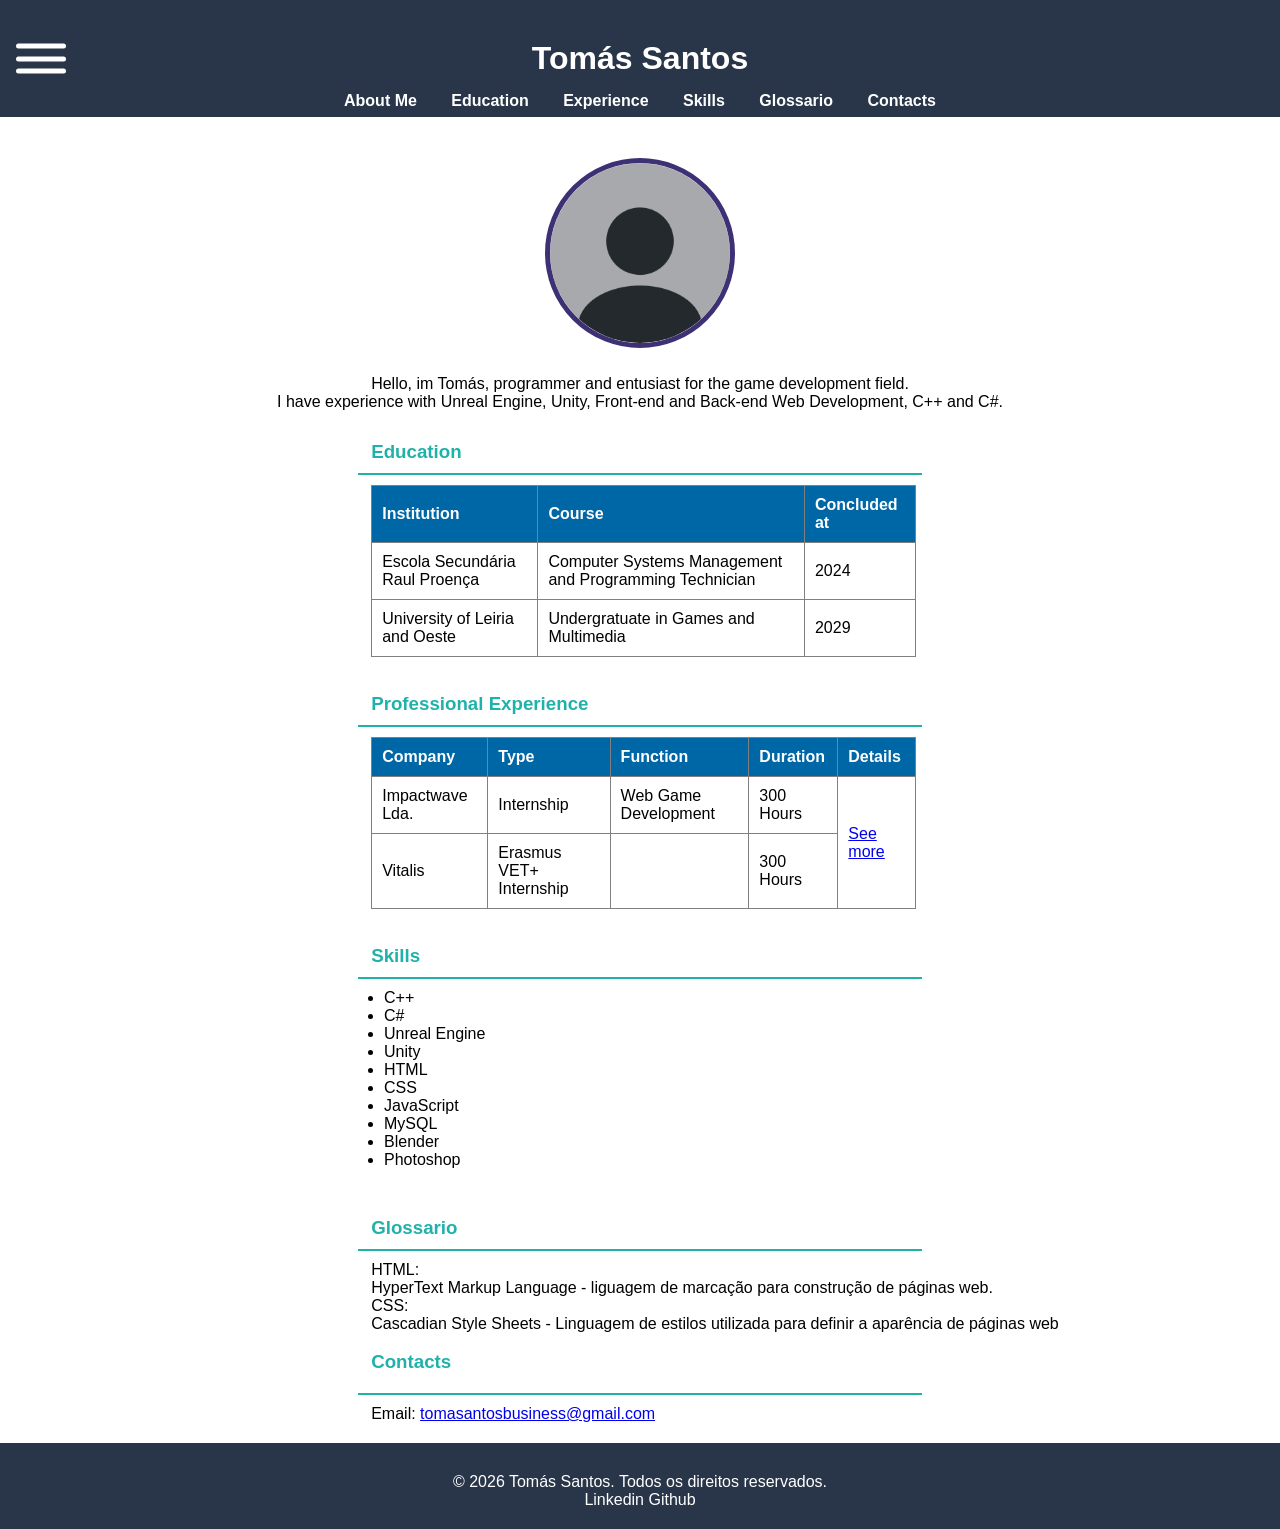
<file: index.html>
<!DOCTYPE html>
<html lang="en">

<head>
    <meta charset="UTF-8">
    <meta name="viewport" content="width=device-width, initial-scale=1.0">
    <title>Curriculum Vitae</title>
    <link rel="stylesheet" href="css/style.css">
</head>

<body>
    <header>
        <div class="title-bar">
            <nav class="nav-ham-menu">
                <div class="ham-menu">
                    <span></span>
                    <span></span>
                    <span></span>
                </div>
            </nav>
            <h1>Tomás Santos</h1>
        </div>
        
        <div class="off-screen-menu">
            <ul>
                <li><a href="#">About Me</a></li>
                <li><a href="#education">Education</a></li>
                <li><a href="#exp">Experience</a></li>
                <li><a href="#skills">Skills</a></li>
                <li><a href="#glossario">Glossario</a></li>
                <li><a href="#contact">Contacts</a></li>
            </ul>
        </div>
        
        <nav class="nav_container">
            <ul>
                <li><a href="#">About Me</a></li>
                <li><a href="#education">Education</a></li>
                <li><a href="#exp">Experience</a></li>
                <li><a href="#skills">Skills</a></li>
                <li><a href="#glossario">Glossario</a></li>
                <li><a href="#contact">Contacts</a></li>
            </ul>
        </nav>
    </header>
    <br>
    <br>
    <div class="containerIMG">
        <img src="assets2/img1.png" width="180px">
    </div>
    <br>
    <div id="description">
        <p>Hello, im Tomás, programmer and entusiast for the game development field.
        </p>
        <p>I have experience with Unreal Engine, Unity, Front-end and Back-end Web Development, C++ and C#.</p>
    </div>

    <div>
        <h3 id="education">Education</h3>
    </div>
    <div id="line"></div>

    <div id="tableDiv">
        <table border="1">
            <tr>
                <th>Institution</th>
                <th>Course</th>
                <th>Concluded at</th>
            </tr>
            <tr>
                <td>Escola Secundária Raul Proença</td>
                <td>Computer Systems Management and Programming Technician</td>
                <td>2024</td>
            </tr>
            <tr>
                <td>University of Leiria and Oeste</td>
                <td>Undergratuate in Games and Multimedia</td>
                <td>2029</td>
            </tr>
        </table>
    </div>
    <br>
    <br>

    <div>
        <h3 id="exp">Professional Experience</h3>
    </div>
    <div id="line"></div>

    <div id="expTableDiv">
        <table border="1">
            <tr>
                <th>Company</th>
                <th>Type</th>
                <th>Function</th>
                <th>Duration</th>
                <th>Details</th>
            </tr>
            <tr>
                <td>Impactwave Lda.</td>
                <td>Internship</td>
                <td>Web Game Development</td>
                <td>300 Hours</td>
                <td rowspan="2"><a href="experienceDetail.html">See more</a></td>
            </tr>
            <tr>
                <td>Vitalis</td>
                <td>Erasmus VET+ Internship</td>
                <td></td>
                <td>300 Hours</td>
            </tr>
        </table>
    </div>

    <br>
    <br>
    <div>
        <h3 id="skills">Skills</h3>
    </div>
    <div id="line"></div>

    <div id="skillList">
        <ul>
            <li>C++</li>
            <li>C#</li>
            <li>Unreal Engine</li>
            <li>Unity</li>
            <li>HTML</li>
            <li>CSS</li>
            <li>JavaScript</li>
            <li>MySQL</li>
            <li>Blender</li>
            <li>Photoshop</li>
        </ul>
    </div>
    <br>
    <div>
        <h3 id="glossario">Glossario</h3>
    </div>
    <div id="line"></div>

    <dl id="glossario">
        <dt>HTML:</dt>
        <dd>HyperText Markup Language - liguagem de marcação para construção de páginas web.</dd>
        <dt>CSS:</dt>
        <dd>Cascadian Style Sheets - Linguagem de estilos utilizada para definir a aparência de páginas web</dd>
    </dl>
    <br>
    <div>
        <h3 id="contact">Contacts</h3>
    </div>
    <div id="line"></div>
    <div id="contact">
        <p>Email: <a href="mailto:tomasantosbusiness@gmail.com">tomasantosbusiness@gmail.com</a></p>
    </div>

    <footer>
        <p>&copy; 2026 Tomás Santos. Todos os direitos reservados.</p>
        <a href="https://www.linkedin.com/in/tom%C3%A1s-santos-837233315/">Linkedin</a>
        <a href="https://github.com/Tomas-Santos">Github</a>
    </footer>
</body>
<script src="js/main.js"></script>
</html>
</file>
<file: css/style.css>
* {
    font-family: 'Gill Sans', 'Gill Sans MT', Calibri, 'Trebuchet MS', sans-serif;
    padding: 0;
    margin: 0;
}

header {
    position: sticky;
    top: 0;
    background-color: rgb(41, 54, 73);
    color: white;
    text-align: center;
    padding: 40px 0px;
}

.title-bar{
    display: flex;
    justify-content: center;
    position: relative;
}

.title-bar h1{
    display: inline-flex;
    align-items: center;
}

.off-screen-menu{
    background-color: rgb(34, 37, 49);
    height: 100vh;
    width: 100%;
    max-width: 450px;
    position: fixed;
    top: 0;
    left: -450px;
    display: flex;
    flex-direction: column;
    justify-content: center;
    align-items: center;
    text-align: center;
    font-size: 3rem;
    transition: .3s ease;
}

.off-screen-menu.active{
    left: 0;
}

.nav-ham-menu{
    z-index: 1000;
    position: absolute;
    top: 50%;
    left: 1rem;
    transform: translateY(-50%);
}

.ham-menu{
    height: 50px;
    width: 50px;
    position: relative;
}

.ham-menu span{
    height: 5px;
    width: 100%;
    background-color: white;
    border-radius: 25px;
    position: absolute;
    top: 50%;
    left: 50%;
    transform: translate(-50%, -50%);
    transition: .3s ease;
}

.ham-menu span:nth-child(1){
    top: 25%;
}

.ham-menu span:nth-child(3){
    top: 75%;
}

.ham-menu.active span:nth-child(1){
    top: 50%;
    transform: translate(-50%, -50%) rotate(45deg);
}

.ham-menu.active span:nth-child(2){
    opacity: 0;
}

.ham-menu.active span:nth-child(3){
    top: 42%;
    transform: translate(-50%, 50%) rotate(-45deg);
}

.nav_container{
    width: 100%;
    position: absolute;
}

.nav_container ul {
    list-style-type: none;
}

.nav_container ul li {
    box-sizing: border-box;
    padding: 15px;
    display: inline-flex;
    font-weight: bold;
}

.nav_container ul li a{
    text-decoration: none;
    color: white;
    transition: all ease-in-out 0.1s;
}

.nav_container ul li a:hover{
    text-decoration: underline;
    color: aquamarine;
    font-size: 120%;
}

.nav_container ul li a:visited{
    color: white;
}

.containerIMG{
    text-align: center;
    padding: 5px;
}

.containerIMG img {
    border-style: solid;
    border-radius: 100%;
    border-width: 5px;
    border-color: rgb(62, 48, 116);
    transition: transform ease-in-out 0.2s;
}

.containerIMG img:hover{
    transform: scale(1.1);
}

#description{
    padding-bottom: 30px;
}

#description p{
    text-align: center;
}

h3{
    color: lightseagreen;
    padding-left: 29%;
    padding-bottom: 10px;
}

#tableDiv{
    padding-left: 29%;
}

table{
    border-collapse: collapse;
    table-layout: auto;
    width: 60%;
}
table th, td{
    padding: 10px 10px;
}

table th{
    background-color: rgb(0, 103, 167);
    color: white;
    text-align: left;
}

#expTableDiv{
    padding-left: 29%;
}

#skillList{
    padding-left: 30%;
    padding-bottom: 30px;
}

#glossario{
    padding-left: 29%;
}

#contact{
    padding-left: 29%;
    padding-bottom: 20px;
}

#line{
    margin: 0px 28%;
    border-top: 2px solid lightseagreen;
    padding-bottom: 10px;
}

footer{
    background-color: rgb(41, 54, 73);
    color: white;
    text-align: center;
    padding-top: 30px;
    padding-bottom: 20px;
}

footer a {
    text-decoration: none;
    color: white;
}

footer a:visited {
    color: white;
}

footer a:hover {
    text-decoration: underline;
    color: aquamarine;
}
</file>
